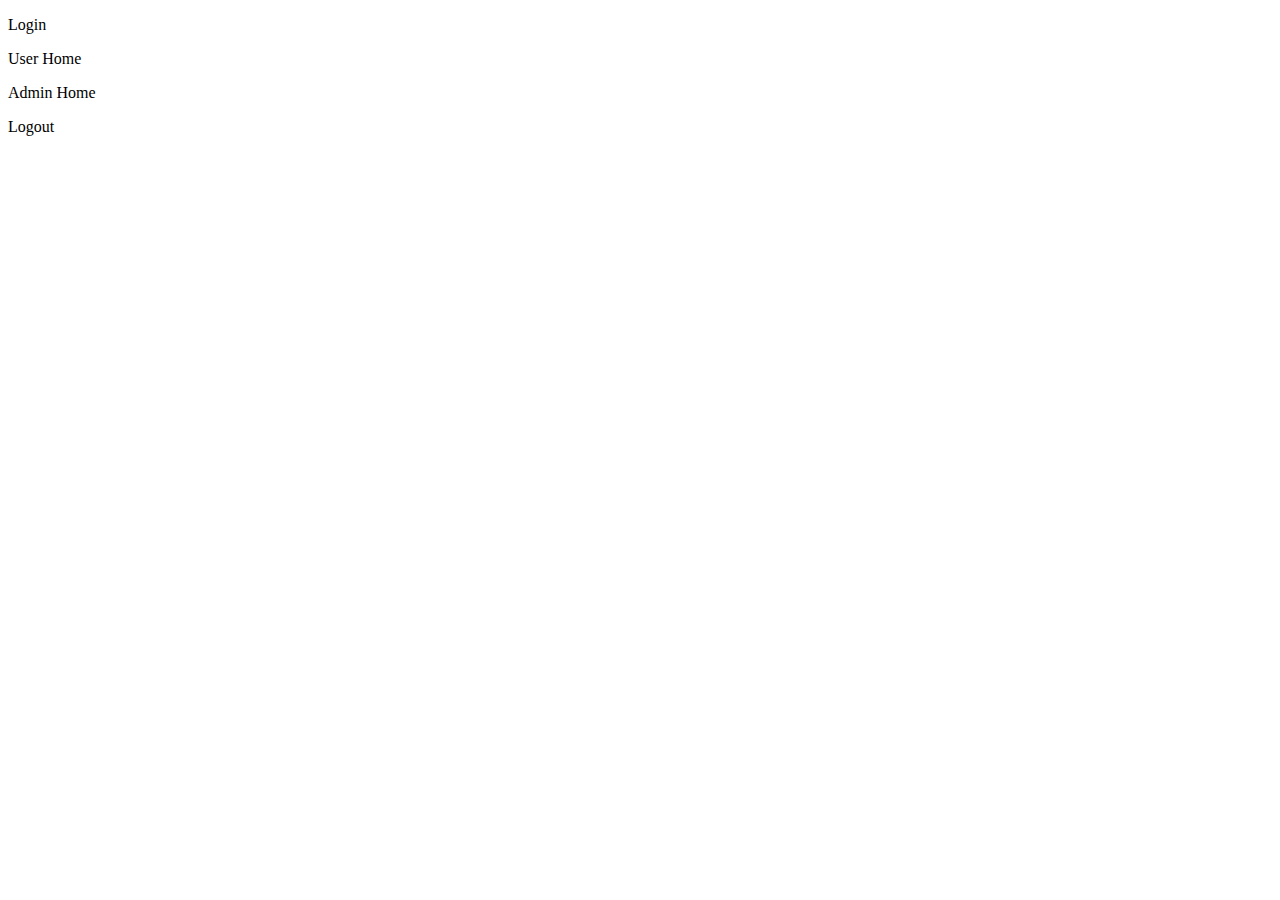
<file: src/main/resources/templates/index.html>
<!DOCTYPE html>
<html xmlns="http://www.w3.org/1999/xhtml"
      xmlns:th="http://www.thymeleaf.org"
      xmlns:layout="http://www.ultraq.net.nz/thymeleaf/layout"
      xmlns:sec="http://www.thymeleaf.org/thymeleaf-extras-springsecurity3"
      layout:decorator="layout">

<head>
    <title>Home</title>
</head>
<body>
<div layout:fragment="content">

    <p sec:authorize="isAnonymous()"><a th:href="@{/login}">Login</a></p>
    <p><a th:href="@{/home}">User Home</a></p>
    <p><a th:href="@{/admin/home}">Admin Home</a></p>
    <p sec:authorize="isAuthenticated()"><a th:href="@{/logout}">Logout</a></p>
</div>
</body>
</html>
</file>
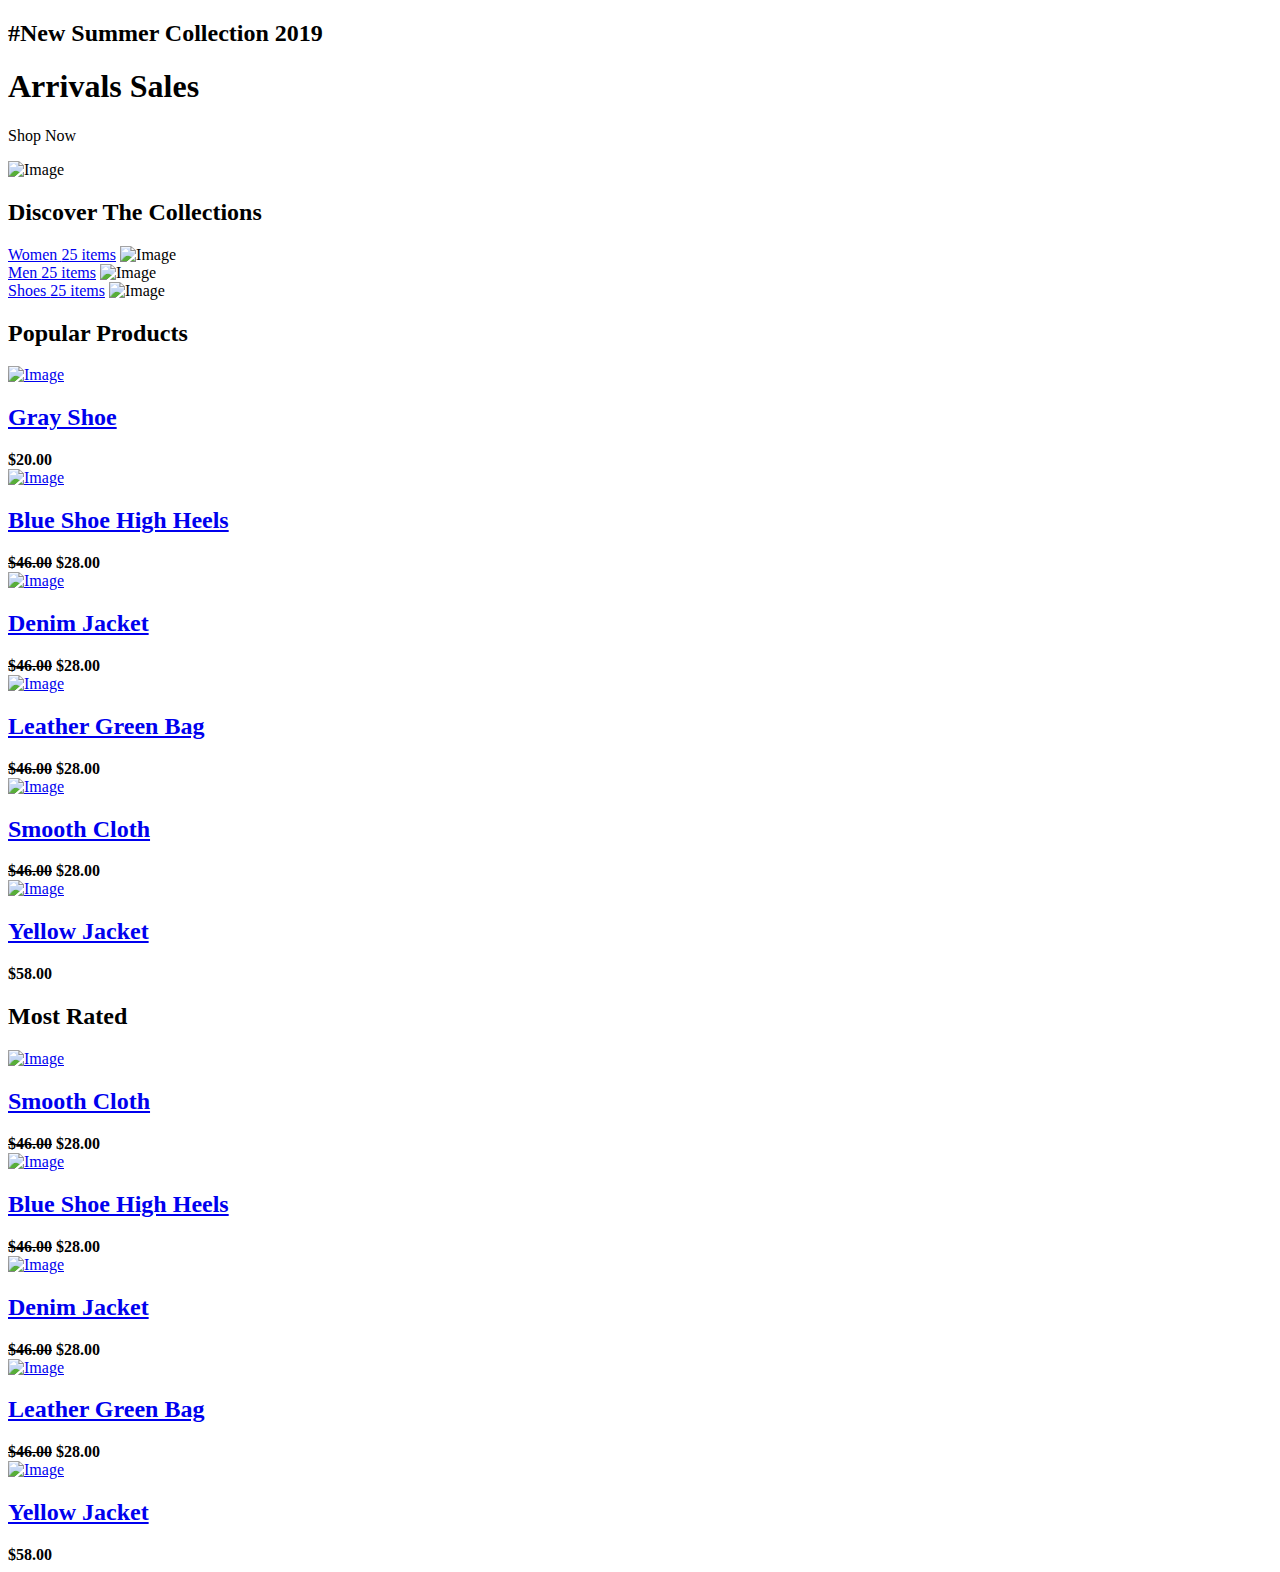
<file: src/main/resources/templates/custom-templates/index.html>
<!DOCTYPE html>
<html xmlns="http://www.w3.org/1999/xhtml"
      xmlns:th="http://www.thymeleaf.org"
      xmlns:layout="http://www.ultraq.net.nz/thymeleaf/layout"
      xmlns:sec="http://www.thymeleaf.org/thymeleaf-extras-springsecurity3"
      layout:decorator="custom-templates/fragment/layout">
<head>
    <title>Admin Home</title>
</head>
<body>
<div layout:fragment="content">
<!--    data-aos="fade"-->
    <div class="site-blocks-cover">
        <div class="container">
            <div class="row">
                <div class="col-md-6 ml-auto order-md-2 align-self-start">
                    <div class="site-block-cover-content">
                        <h2 class="sub-title">#New Summer Collection 2019</h2>
                        <h1>Arrivals Sales</h1>
                        <p><a th:href="@{#}" class="btn btn-black rounded-0">Shop Now</a></p>
                    </div>
                </div>
                <div class="col-md-6 order-1 align-self-end">
                    <img th:src="@{custom-static/images/model_3.png}" alt="Image" class="img-fluid">
                </div>
            </div>
        </div>
    </div>

    <div class="site-section">
        <div class="container">
            <div class="title-section mb-5">
                <h2 class="text-uppercase"><span class="d-block">Discover</span> The Collections</h2>
            </div>
            <div class="row align-items-stretch">
                <div class="col-lg-8">
                    <div class="product-item sm-height full-height bg-gray">
                        <a href="#" class="product-category">Women <span>25 items</span></a>
                        <img th:src="@{custom-static/images/model_4.png}" alt="Image" class="img-fluid">
                    </div>
                </div>
                <div class="col-lg-4">
                    <div class="product-item sm-height bg-gray mb-4">
                        <a href="#" class="product-category">Men <span>25 items</span></a>
                        <img th:src="@{custom-static/images/model_5.png}" alt="Image" class="img-fluid">
                    </div>

                    <div class="product-item sm-height bg-gray">
                        <a href="#" class="product-category">Shoes <span>25 items</span></a>
                        <img th:src="@{custom-static/images/model_6.png}" alt="Image" class="img-fluid">
                    </div>
                </div>
            </div>
        </div>
    </div>

    <div class="site-section">
        <div class="container">
            <div class="row">
                <div class="title-section mb-5 col-12">
                    <h2 class="text-uppercase">Popular Products</h2>
                </div>
            </div>
            <div class="row">
                <div class="col-lg-4 col-md-6 item-entry mb-4">
                    <a href="#" class="product-item md-height bg-gray d-block">
                        <img th:src="@{custom-static/images/prod_2.png}" alt="Image" class="img-fluid">
                    </a>
                    <h2 class="item-title"><a href="#">Gray Shoe</a></h2>
                    <strong class="item-price">$20.00</strong>
                </div>
                <div class="col-lg-4 col-md-6 item-entry mb-4">
                    <a href="#" class="product-item md-height bg-gray d-block">
                        <img th:src="@{custom-static/images/prod_3.png}" alt="Image" class="img-fluid">
                    </a>
                    <h2 class="item-title"><a href="#">Blue Shoe High Heels</a></h2>
                    <strong class="item-price"><del>$46.00</del> $28.00</strong>
                </div>

                <div class="col-lg-4 col-md-6 item-entry mb-4">
                    <a href="#" class="product-item md-height bg-gray d-block">
                        <img th:src="@{custom-static/images/model_5.png}" alt="Image" class="img-fluid">
                    </a>
                    <h2 class="item-title"><a href="#">Denim Jacket</a></h2>
                    <strong class="item-price"><del>$46.00</del> $28.00</strong>

                    <div class="star-rating">
                        <span class="icon-star2 text-warning"></span>
                        <span class="icon-star2 text-warning"></span>
                        <span class="icon-star2 text-warning"></span>
                        <span class="icon-star2 text-warning"></span>
                        <span class="icon-star2 text-warning"></span>
                    </div>

                </div>
                <div class="col-lg-4 col-md-6 item-entry mb-4">
                    <a href="#" class="product-item md-height bg-gray d-block">
                        <img th:src="@{custom-static/images/prod_1.png}" alt="Image" class="img-fluid">
                    </a>
                    <h2 class="item-title"><a href="#">Leather Green Bag</a></h2>
                    <strong class="item-price"><del>$46.00</del> $28.00</strong>
                    <div class="star-rating">
                        <span class="icon-star2 text-warning"></span>
                        <span class="icon-star2 text-warning"></span>
                        <span class="icon-star2 text-warning"></span>
                        <span class="icon-star2 text-warning"></span>
                        <span class="icon-star2 text-warning"></span>
                    </div>
                </div>

                <div class="col-lg-4 col-md-6 item-entry mb-4">
                    <a href="#" class="product-item md-height bg-gray d-block">
                        <img th:src="@{custom-static/images/model_1.png}" alt="Image" class="img-fluid">
                    </a>
                    <h2 class="item-title"><a href="#">Smooth Cloth</a></h2>
                    <strong class="item-price"><del>$46.00</del> $28.00</strong>
                </div>
                <div class="col-lg-4 col-md-6 item-entry mb-4">
                    <a href="#" class="product-item md-height bg-gray d-block">
                        <img th:src="@{custom-static/images/model_7.png}" alt="Image" class="img-fluid">
                    </a>
                    <h2 class="item-title"><a href="#">Yellow Jacket</a></h2>
                    <strong class="item-price">$58.00</strong>
                </div>

            </div>
        </div>
    </div>

    <div class="site-section">
        <div class="container">
            <div class="row">
                <div class="title-section text-center mb-5 col-12">
                    <h2 class="text-uppercase">Most Rated</h2>
                </div>
            </div>
            <div class="row">
                <div class="col-md-12 block-3">
                    <div class="nonloop-block-3 owl-carousel">
                        <div class="item">
                            <div class="item-entry">
                                <a href="#" class="product-item md-height bg-gray d-block">
                                    <img th:src="@{custom-static/images/model_1.png}" alt="Image" class="img-fluid">
                                </a>
                                <h2 class="item-title"><a href="#">Smooth Cloth</a></h2>
                                <strong class="item-price"><del>$46.00</del> $28.00</strong>
                                <div class="star-rating">
                                    <span class="icon-star2 text-warning"></span>
                                    <span class="icon-star2 text-warning"></span>
                                    <span class="icon-star2 text-warning"></span>
                                    <span class="icon-star2 text-warning"></span>
                                    <span class="icon-star2 text-warning"></span>
                                </div>
                            </div>
                        </div>
                        <div class="item">
                            <div class="item-entry">
                                <a href="#" class="product-item md-height bg-gray d-block">
                                    <img th:src="@{custom-static/images/prod_3.png}" alt="Image" class="img-fluid">
                                </a>
                                <h2 class="item-title"><a href="#">Blue Shoe High Heels</a></h2>
                                <strong class="item-price"><del>$46.00</del> $28.00</strong>

                                <div class="star-rating">
                                    <span class="icon-star2 text-warning"></span>
                                    <span class="icon-star2 text-warning"></span>
                                    <span class="icon-star2 text-warning"></span>
                                    <span class="icon-star2 text-warning"></span>
                                    <span class="icon-star2 text-warning"></span>
                                </div>
                            </div>
                        </div>
                        <div class="item">
                            <div class="item-entry">
                                <a href="#" class="product-item md-height bg-gray d-block">
                                    <img th:src="@{custom-static/images/model_5.png}" alt="Image" class="img-fluid">
                                </a>
                                <h2 class="item-title"><a href="#">Denim Jacket</a></h2>
                                <strong class="item-price"><del>$46.00</del> $28.00</strong>

                                <div class="star-rating">
                                    <span class="icon-star2 text-warning"></span>
                                    <span class="icon-star2 text-warning"></span>
                                    <span class="icon-star2 text-warning"></span>
                                    <span class="icon-star2 text-warning"></span>
                                    <span class="icon-star2 text-warning"></span>
                                </div>

                            </div>
                        </div>
                        <div class="item">
                            <div class="item-entry">
                                <a href="#" class="product-item md-height bg-gray d-block">
                                    <img th:src="@{custom-static/images/prod_1.png}" alt="Image" class="img-fluid">
                                </a>
                                <h2 class="item-title"><a href="#">Leather Green Bag</a></h2>
                                <strong class="item-price"><del>$46.00</del> $28.00</strong>
                                <div class="star-rating">
                                    <span class="icon-star2 text-warning"></span>
                                    <span class="icon-star2 text-warning"></span>
                                    <span class="icon-star2 text-warning"></span>
                                    <span class="icon-star2 text-warning"></span>
                                    <span class="icon-star2 text-warning"></span>
                                </div>
                            </div>
                        </div>
                        <div class="item">
                            <div class="item-entry">
                                <a href="#" class="product-item md-height bg-gray d-block">
                                    <img th:src="@{custom-static/images/model_7.png}" alt="Image" class="img-fluid">
                                </a>
                                <h2 class="item-title"><a href="#">Yellow Jacket</a></h2>
                                <strong class="item-price">$58.00</strong>
                                <div class="star-rating">
                                    <span class="icon-star2 text-warning"></span>
                                    <span class="icon-star2 text-warning"></span>
                                    <span class="icon-star2 text-warning"></span>
                                    <span class="icon-star2 text-warning"></span>
                                    <span class="icon-star2 text-warning"></span>
                                </div>
                            </div>
                        </div>

                    </div>
                </div>
            </div>
        </div>
    </div>
</div>
</body>
</html>
</file>
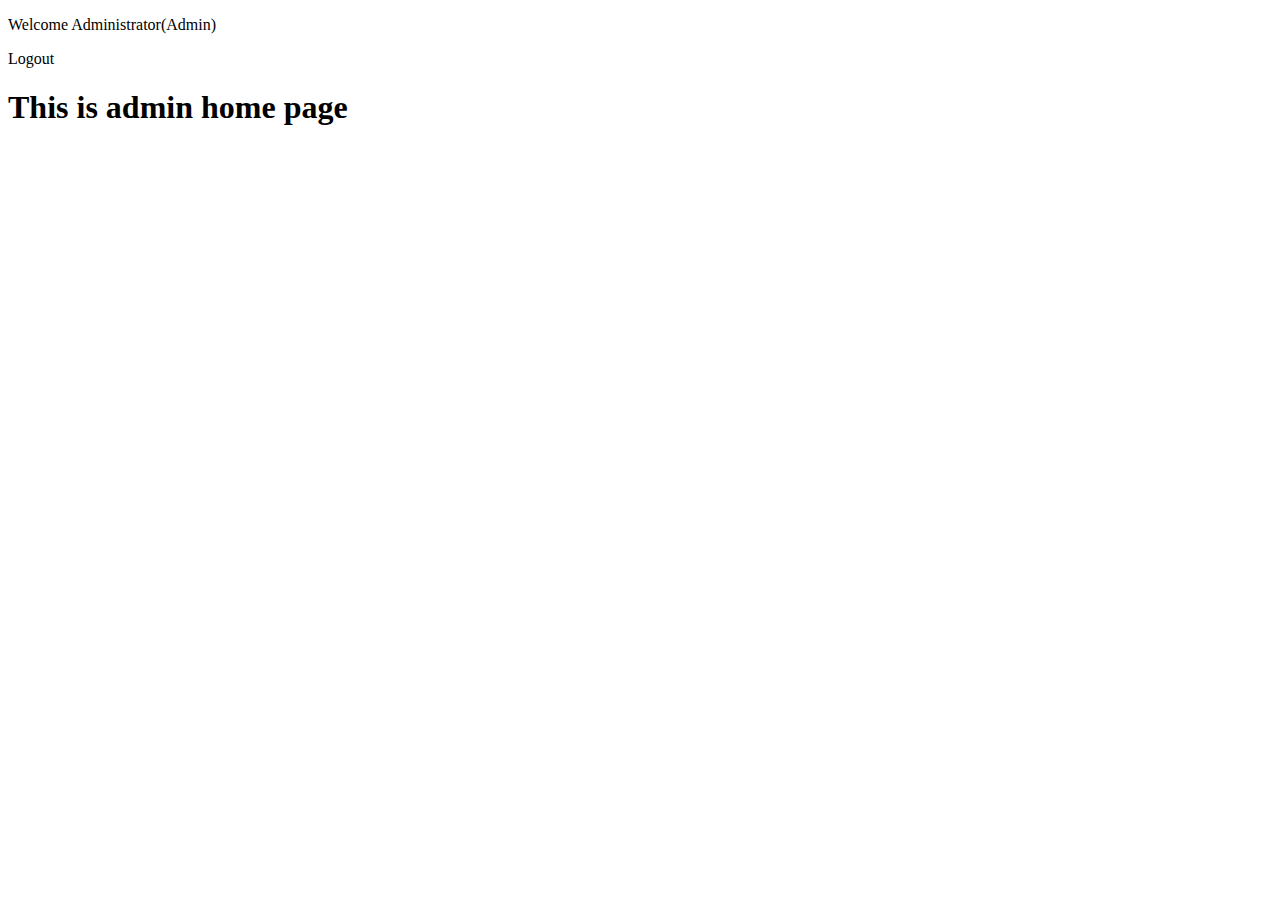
<file: src/main/resources/templates/adminhome.html>
<!DOCTYPE html>
<html xmlns="http://www.w3.org/1999/xhtml"
      xmlns:th="http://www.thymeleaf.org"
      xmlns:layout="http://www.ultraq.net.nz/thymeleaf/layout"
      xmlns:sec="http://www.thymeleaf.org/thymeleaf-extras-springsecurity3"
      layout:decorator="layout">
<head>
    <title>Admin Home</title>
</head>
<body>
<div layout:fragment="content">
    <p>Welcome Administrator(<span sec:authentication="principal.username">Admin</span>)</p>
    <p sec:authorize="isAuthenticated()"><a th:href="@{/logout}">Logout</a></p>
</div>
<h1>This is admin home page</h1>
</body>
</html>
</file>
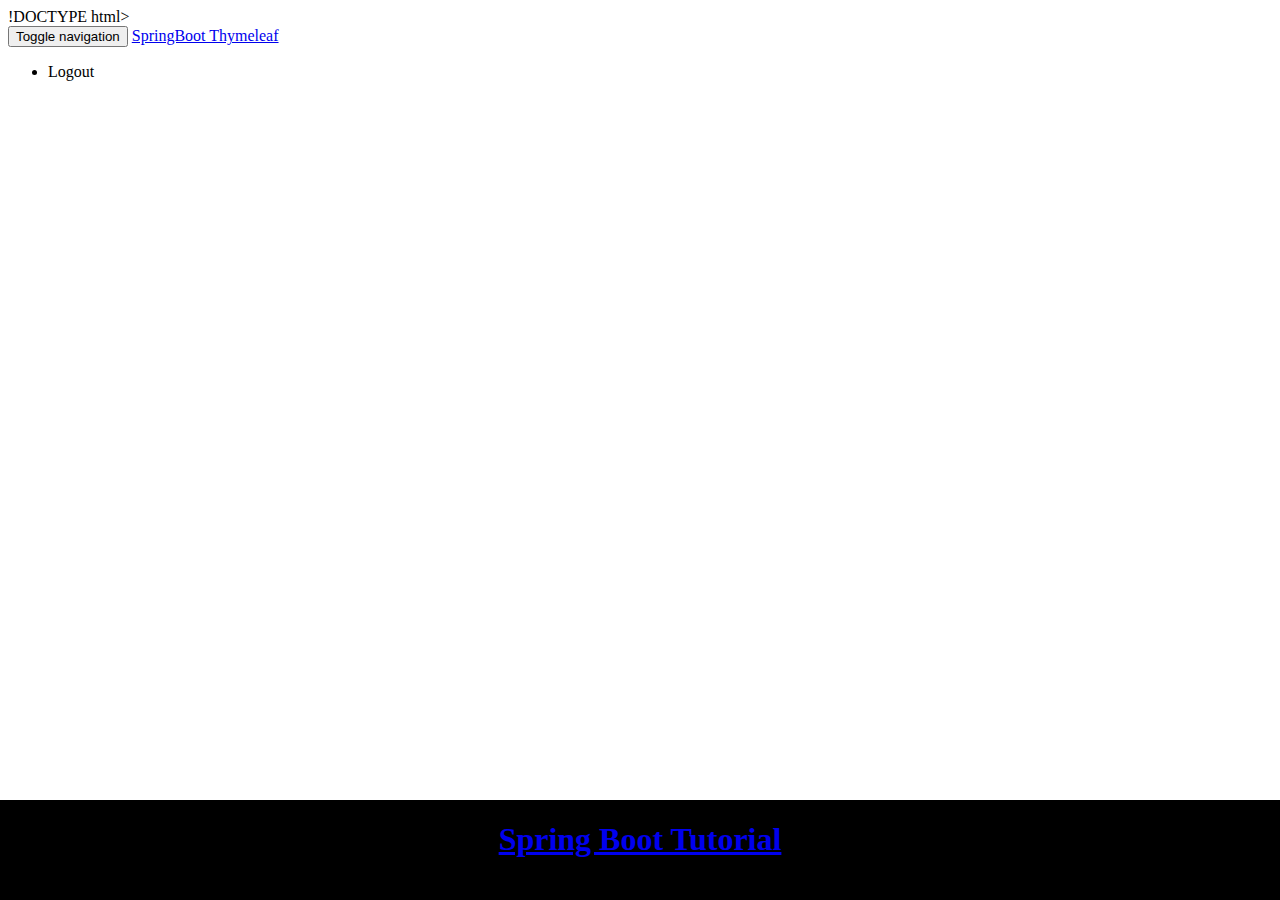
<file: src/main/resources/templates/layout.html>
!DOCTYPE html>
<html xmlns="http://www.w3.org/1999/xhtml"
      xmlns:th="http://www.thymeleaf.org"
      xmlns:layout="http://www.ultraq.net.nz/thymeleaf/layout"
      xmlns:sec="http://www.thymeleaf.org/thymeleaf-extras-springsecurity3">
<head>
    <meta charset="utf-8"/>
    <meta http-equiv="X-UA-Compatible" content="IE=edge"/>
    <title layout:title-pattern="$DECORATOR_TITLE - $CONTENT_TITLE">SpringBoot
        Thymeleaf</title>
    <meta
            content="width=device-width, initial-scale=1, maximum-scale=1, user-scalable=no"
            name="viewport"/>
    <link rel="stylesheet"
          th:href="@{/assets/bootstrap/css/bootstrap.min.css}"/>
    <link rel="stylesheet"
          th:href="@{/assets/font-awesome-4.5.0/css/font-awesome.min.css}"/>
    <link rel="stylesheet" th:href="@{/assets/css/styles.css}"/>
    <style>
        .footer {
            position: fixed;
            left: 0;
            bottom: 0;
            width: 100%;
            background-color: black;
            color: white;
            height: 100px;
            text-align: center;
        }
    </style>
</head>
<body>
<nav class="navbar navbar-inverse navbar-fixed-top">
    <div class="container">
        <div class="navbar-header">
            <button type="button" class="navbar-toggle collapsed"
                    data-toggle="collapse" data-target="#navbar" aria-expanded="false"
                    aria-controls="navbar">
                <span class="sr-only">Toggle navigation</span> <span
                    class="icon-bar"></span> <span class="icon-bar"></span> <span
                    class="icon-bar"></span>
            </button>
            <a class="navbar-brand" href="#" th:href="@{/}">SpringBoot
                Thymeleaf</a>
        </div>
        <div id="navbar" class="collapse navbar-collapse">
            <ul class="nav navbar-nav">
                <li sec:authorize="isAuthenticated()"><a th:href="@{/logout}">Logout</a></li>
            </ul>
        </div>
    </div>
</nav>

<div class="container">
    <div layout:fragment="content">
        <!-- Your Page Content Here -->
    </div>
</div>

<script th:src="@{'/assets/js/jquery-2.1.4.min.js'}"></script>
<script th:src="@{'/assets/bootstrap/js/bootstrap.min.js'}"></script>

<div class="footer">
    <h1>
        <a href="http://www.javaguides.net/p/spring-boot-tutorial.html">
            Spring Boot Tutorial</a>
    </h1>
</div>

</body>
</html>
</file>
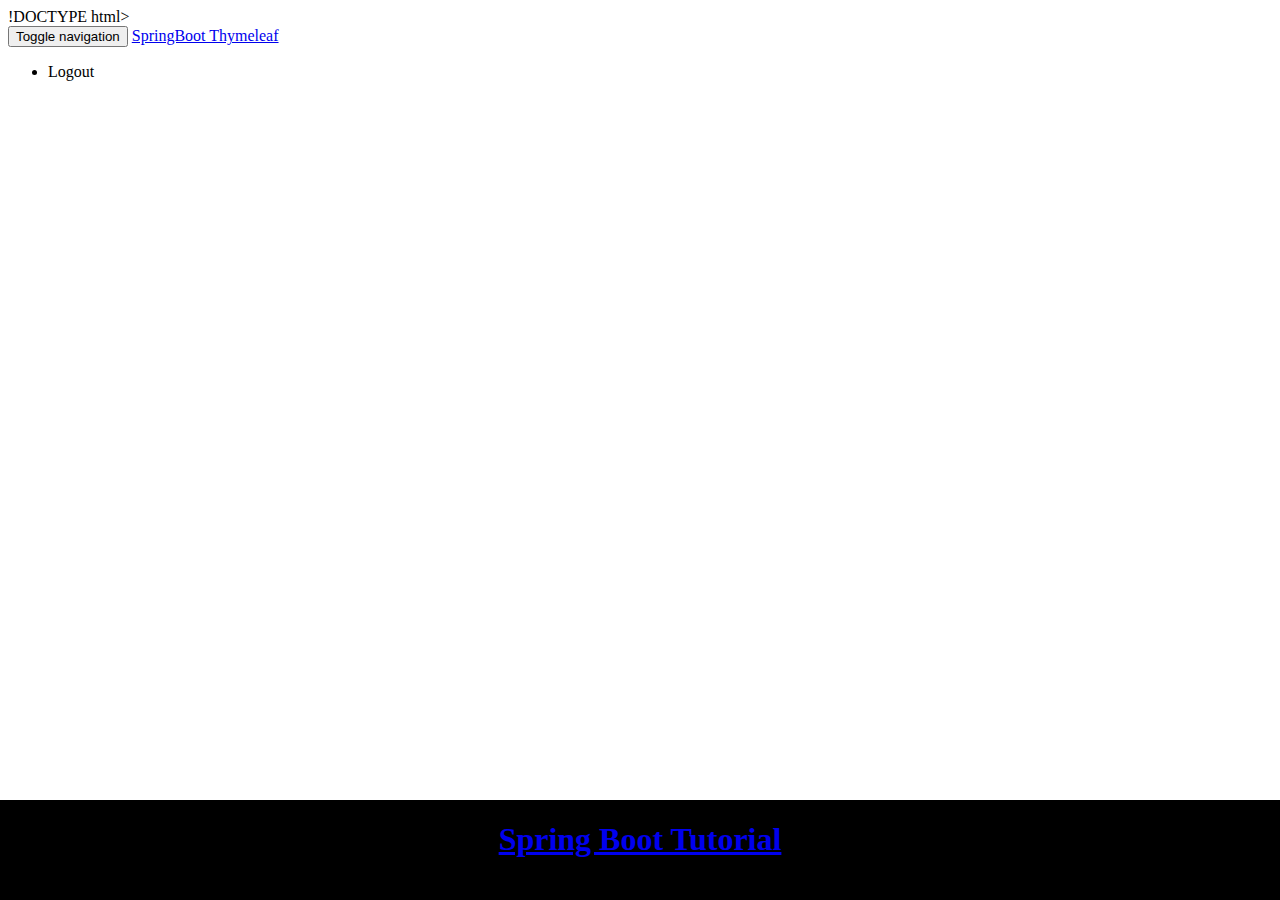
<file: src/main/resources/templates/layouts.html>
!DOCTYPE html>
<html xmlns="http://www.w3.org/1999/xhtml"
      xmlns:th="http://www.thymeleaf.org"
      xmlns:layout="http://www.ultraq.net.nz/thymeleaf/layout"
      xmlns:sec="http://www.thymeleaf.org/thymeleaf-extras-springsecurity3">
<head>
    <meta charset="utf-8" />
    <meta http-equiv="X-UA-Compatible" content="IE=edge" />
    <title layout:title-pattern="$DECORATOR_TITLE - $CONTENT_TITLE">SpringBoot
        Thymeleaf</title>
    <meta
            content="width=device-width, initial-scale=1, maximum-scale=1, user-scalable=no"
            name="viewport" />
    <link rel="stylesheet"
          th:href="@{/assets/bootstrap/css/bootstrap.min.css}" />
    <link rel="stylesheet"
          th:href="@{/assets/font-awesome-4.5.0/css/font-awesome.min.css}" />
    <link rel="stylesheet" th:href="@{/assets/css/styles.css}" />
    <style>
        .footer {
            position: fixed;
            left: 0;
            bottom: 0;
            width: 100%;
            background-color: black;
            color: white;
            height: 100px;
            text-align: center;
        }
    </style>
</head>
<body>
<nav class="navbar navbar-inverse navbar-fixed-top">
    <div class="container">
        <div class="navbar-header">
            <button type="button" class="navbar-toggle collapsed"
                    data-toggle="collapse" data-target="#navbar" aria-expanded="false"
                    aria-controls="navbar">
                <span class="sr-only">Toggle navigation</span> <span
                    class="icon-bar"></span> <span class="icon-bar"></span> <span
                    class="icon-bar"></span>
            </button>
            <a class="navbar-brand" href="#" th:href="@{/}">SpringBoot
                Thymeleaf</a>
        </div>
        <div id="navbar" class="collapse navbar-collapse">
            <ul class="nav navbar-nav">
                <li sec:authorize="isAuthenticated()"><a th:href="@{/logout}">Logout</a></li>
            </ul>
        </div>
    </div>
</nav>

<div class="container">
    <div layout:fragment="content">
        <!-- Your Page Content Here -->
    </div>
</div>

<script th:src="@{'/assets/js/jquery-2.1.4.min.js'}"></script>
<script th:src="@{'/assets/bootstrap/js/bootstrap.min.js'}"></script>

<div class="footer">
    <h1>
        <a href="http://www.javaguides.net/p/spring-boot-tutorial.html">
            Spring Boot Tutorial</a>
    </h1>
</div>

</body>
</html>
</file>
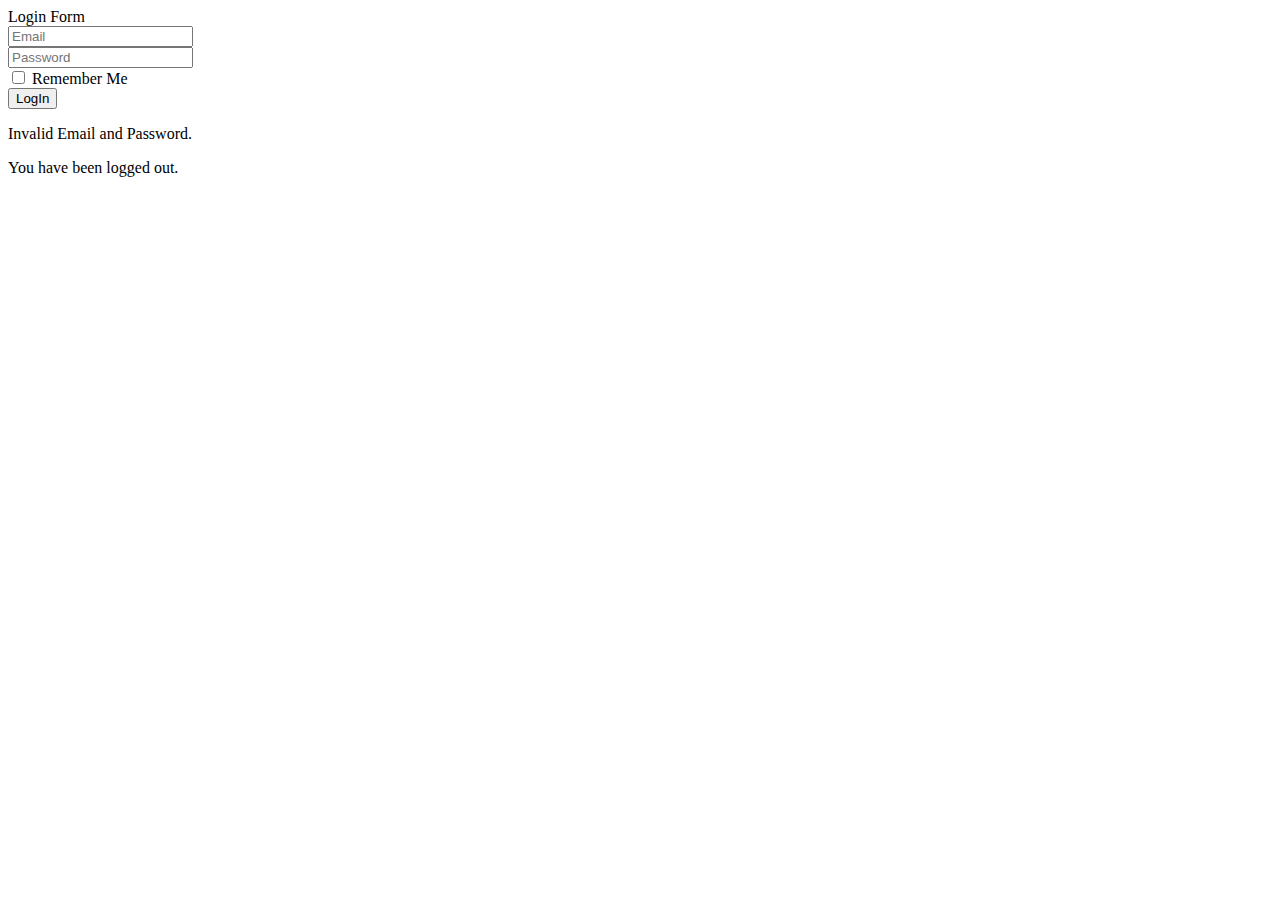
<file: src/main/resources/templates/login.html>
<!DOCTYPE html>
<html xmlns="http://www.w3.org/1999/xhtml"
      xmlns:th="http://www.thymeleaf.org"
      xmlns:layout="http://www.ultraq.net.nz/thymeleaf/layout"
      xmlns:sec="http://www.thymeleaf.org/thymeleaf-extras-springsecurity3"
      layout:decorator="layout">
<head>
    <title>Log in</title>
</head>
<body>
<div layout:fragment="content">
    <div class="panel col-md-5">
        <div class="panel panel-primary">
            <div class="panel-heading">Login Form</div>
            <div class="panel-body">
                <form action="home" th:action="@{/login}" method="post">
                    <div class="form-group has-feedback">
                        <input type="email" class="form-control" name="username"
                               placeholder="Email"/> <span
                            class="glyphicon glyphicon-envelope form-control-feedback"></span>
                    </div>
                    <div class="form-group has-feedback">
                        <input type="password" class="form-control" name="password"
                               placeholder="Password"/> <span
                            class="glyphicon glyphicon-lock form-control-feedback"></span>
                    </div>
                    <div class="form-group">
                        <label>
                            <input type="checkbox" name="remember-me"> Remember Me
                        </label>
                    </div>
                    <div class="row">
                        <div class="form-group col-xs-offset-8 col-xs-4">
                            <button type="submit" class="btn btn-primary btn-block btn-flat"
                                    th:text="#{label.login}">LogIn
                            </button>
                        </div>
                    </div>
                    <div class="row">
                        <div class="col-xs-12">
                            <div th:if="${param.error}"
                                 class="alert alert-danger alert-dismissable">
                                <p>
                                    <i class="icon fa fa-ban"></i> <span
                                        th:text="#{error.login_failed}">Invalid Email and
           Password.</span>
                                </p>
                            </div>
                            <div th:if="${param.logout}"
                                 class="alert alert-info alert-dismissable">
                                <p>
                                    <i class="icon fa fa-info"></i> <span
                                        th:text="#{info.logout_success}">You have been logged
           out.</span>
                                </p>
                            </div>
                            <div th:if="${msg!=null}"
                                 class="alert alert-warning alert-dismissable">
                                <p>
                                    <i class="icon fa fa-warning"></i> <span th:text="${msg}"></span>
                                </p>
                            </div>
                        </div>
                    </div>
                </form>
            </div>
        </div>
    </div>
</div>
</body>
</html>
</file>
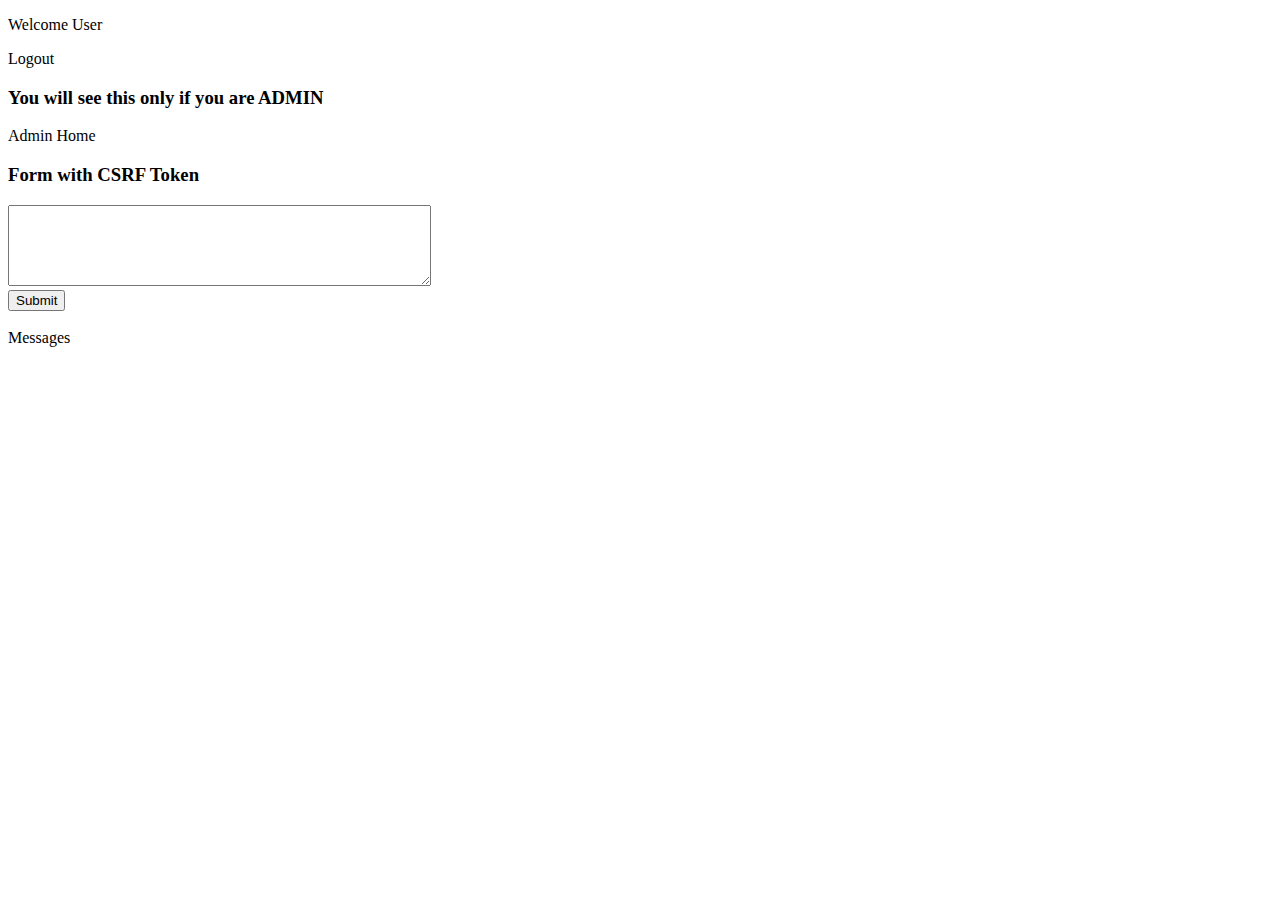
<file: src/main/resources/templates/userhome.html>
<!DOCTYPE html>
<html xmlns="http://www.w3.org/1999/xhtml"
      xmlns:th="http://www.thymeleaf.org"
      xmlns:layout="http://www.ultraq.net.nz/thymeleaf/layout"
      xmlns:sec="http://www.thymeleaf.org/thymeleaf-extras-springsecurity3"
      layout:decorator="layout">
<head>
    <title>User Home</title>
</head>
<body>
<div layout:fragment="content">
    <p>
        Welcome <span sec:authentication="principal.username">User</span>
    </p>
    <p>
        <a th:href="@{/logout}">Logout</a>
    </p>
    <div sec:authorize="hasRole('ROLE_ADMIN')">
        <h3>You will see this only if you are ADMIN</h3>
        <p>
            <a th:href="@{/admin/home}">Admin Home</a>
        </p>
    </div>
    <h3>Form with CSRF Token</h3>
    <form th:action="@{/messages}" method="post">
        <textarea name="content" cols="50" rows="5"></textarea>
        <br>
        <input type="submit" value="Submit"/>
    </form>
    <div>
        <br>
        <div class="panel panel-default">
            <div class="panel-heading">
                Messages
            </div>
            <p th:each="msg: ${msgs}" th:text="${msg.content}"></p>
        </div>
    </div>
</div>
</body>
</html>
</file>
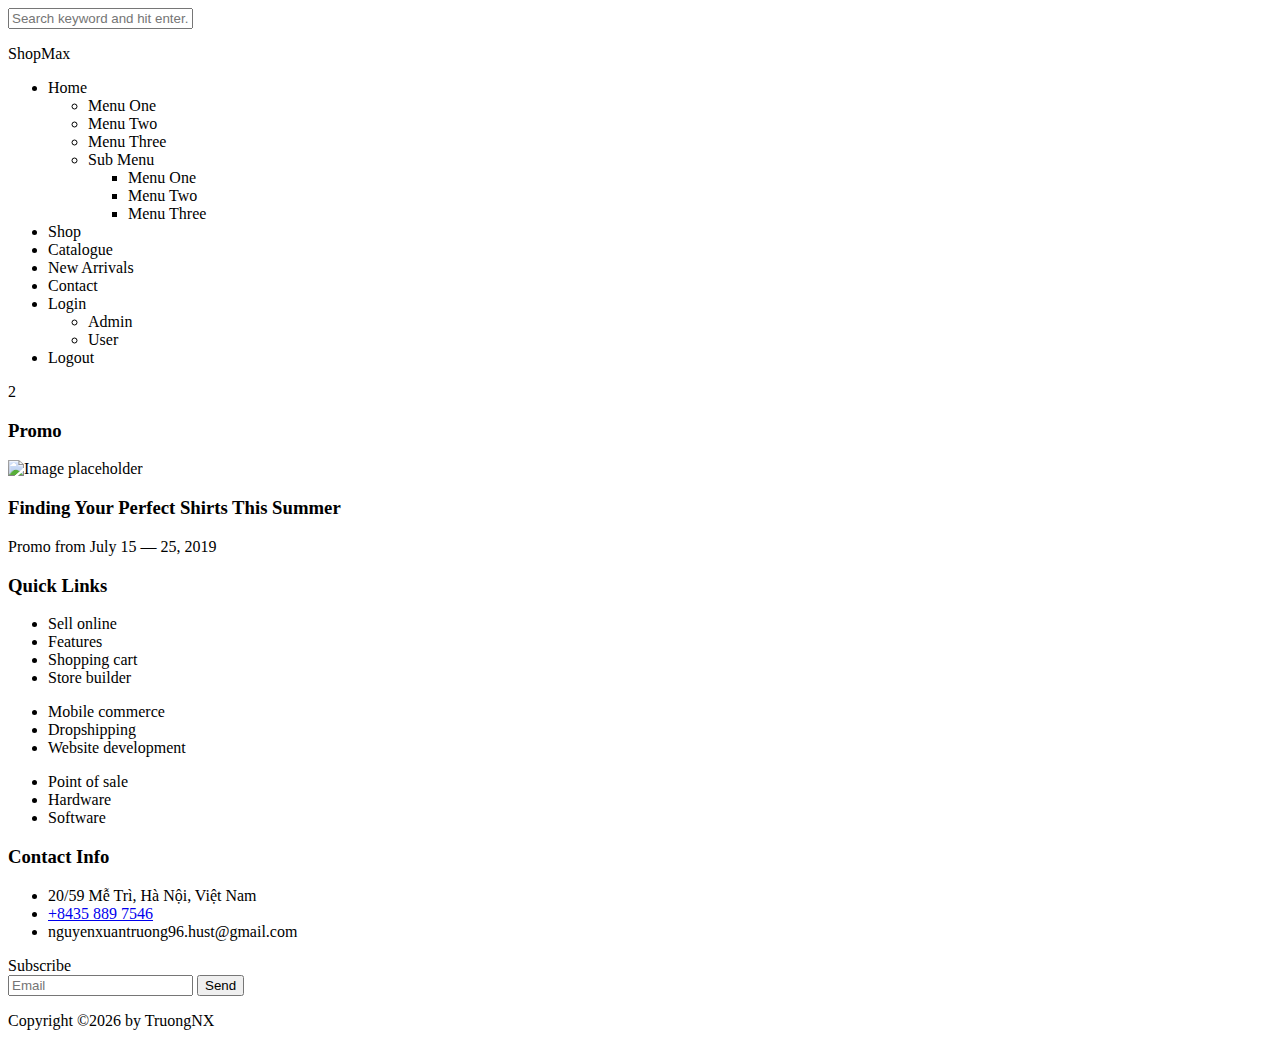
<file: src/main/resources/templates/custom-templates/fragment/layout.html>
<html xmlns="http://www.w3.org/1999/xhtml"
      xmlns:th="http://www.thymeleaf.org"
      xmlns:layout="http://www.ultraq.net.nz/thymeleaf/layout"
      xmlns:sec="http://www.thymeleaf.org/thymeleaf-extras-springsecurity3">
<head>
    <title>ShopMax &mdash; Colorlib e-Commerce Template</title>
    <meta charset="utf-8">
    <meta name="viewport" content="width=device-width, initial-scale=1, shrink-to-fit=no">
    <link rel="stylesheet" href="https://fonts.googleapis.com/css?family=Mukta:300,400,700">
    <link rel="stylesheet" th:href="@{custom-static/fonts/icomoon/style.css}">
    <link rel="stylesheet" th:href="@{custom-static/css/bootstrap.min.css}">
    <link rel="stylesheet" th:href="@{custom-static/css/magnific-popup.css}">
    <link rel="stylesheet" th:href="@{custom-static/css/jquery-ui.css}">
    <link rel="stylesheet" th:href="@{custom-static/css/owl.carousel.min.css}">
    <link rel="stylesheet" th:href="@{custom-static/css/owl.theme.default.min.css}">
    <link rel="stylesheet" th:href="@{custom-static/css/aos.css}">
    <link rel="stylesheet" th:href="@{custom-static/css/style.css}">
</head>
<body>
<!--menu header-->
<div class="site-wrap">
    <div class="site-navbar bg-white py-2">
        <div class="search-wrap">
            <div class="container">
                <a href="#" class="search-close js-search-close"><span class="icon-close2"></span></a>
                <form action="#" method="post">
                    <input type="text" class="form-control" placeholder="Search keyword and hit enter...">
                </form>
            </div>
        </div>

        <div class="container">
            <div class="d-flex align-items-center justify-content-between">
                <div class="logo">
                    <div class="site-logo">
                        <a th:href="@{/}" class="js-logo-clone">ShopMax</a>
                    </div>
                </div>
                <div class="main-nav d-none d-lg-block">
                    <nav class="site-navigation text-right text-md-center" role="navigation">
                        <ul class="site-menu js-clone-nav d-none d-lg-block">
                            <li class="has-children active">
                                <a th:href="@{#}">Home</a>
                                <ul class="dropdown">
                                    <li><a th:href="@{#}">Menu One</a></li>
                                    <li><a th:href="@{#}">Menu Two</a></li>
                                    <li><a th:href="@{#}">Menu Three</a></li>
                                    <li class="has-children">
                                        <a th:href="@{#}">Sub Menu</a>
                                        <ul class="dropdown">
                                            <li><a th:href="@{#}">Menu One</a></li>
                                            <li><a th:href="@{#}">Menu Two</a></li>
                                            <li><a th:href="@{#}">Menu Three</a></li>
                                        </ul>
                                    </li>
                                </ul>
                            </li>
                            <li><a th:href="@{#}">Shop</a></li>
                            <li><a th:href="@{#}">Catalogue</a></li>
                            <li><a th:href="@{#}">New Arrivals</a></li>
                            <li><a th:href="@{#}">Contact</a></li>
                            <li class="has-children active">
                                <a th:href="@{#}">Login</a>
                                <ul class="dropdown">
                                    <li><a th:href="@{/login}">Admin</a></li>
                                    <li><a th:href="@{#}">User</a></li>
                                </ul>
                            </li>
                            <li sec:authorize="isAuthenticated()"><a th:href="@{/logout}">Logout</a></li>
                        </ul>
                    </nav>
                </div>
                <div class="icons">
                    <a th:href="@{#}" class="icons-btn d-inline-block js-search-open"><span class="icon-search"></span></a>
                    <a th:href="@{#}" class="icons-btn d-inline-block"><span class="icon-heart-o"></span></a>
                    <a th:href="@{#}" class="icons-btn d-inline-block bag">
                        <span class="icon-shopping-bag"></span>
                        <span class="number">2</span>
                    </a>
                    <a th:href="@{#}" class="site-menu-toggle js-menu-toggle ml-3 d-inline-block d-lg-none"><span
                            class="icon-menu"></span></a>
                </div>
            </div>
        </div>
    </div>
</div>
<!-- end menu header-->

<!--    content page-->
<div class="container">
    <div layout:fragment="content">
        <!-- Your Page Content Here -->
    </div>
</div>
<!--    end content page-->

<!--    footer page-->
<footer class="site-footer custom-border-top">
    <div class="container">
        <div class="row">
            <div class="col-md-6 col-lg-3 mb-4 mb-lg-0">
                <h3 class="footer-heading mb-4">Promo</h3>
                <a th:href="@{#}" class="block-6">
                    <img th:src="@{custom-static/images/about_1.jpg}" alt="Image placeholder" class="img-fluid rounded mb-4">
                    <h3 class="font-weight-light  mb-0">Finding Your Perfect Shirts This Summer</h3>
                    <p>Promo from July 15 &mdash; 25, 2019</p>
                </a>
            </div>
            <div class="col-lg-5 ml-auto mb-5 mb-lg-0">
                <div class="row">
                    <div class="col-md-12">
                        <h3 class="footer-heading mb-4">Quick Links</h3>
                    </div>
                    <div class="col-md-6 col-lg-4">
                        <ul class="list-unstyled">
                            <li><a th:href="@{#}">Sell online</a></li>
                            <li><a th:href="@{#}">Features</a></li>
                            <li><a th:href="@{#}">Shopping cart</a></li>
                            <li><a th:href="@{#}">Store builder</a></li>
                        </ul>
                    </div>
                    <div class="col-md-6 col-lg-4">
                        <ul class="list-unstyled">
                            <li><a th:href="@{#}">Mobile commerce</a></li>
                            <li><a th:href="@{#}">Dropshipping</a></li>
                            <li><a th:href="@{#}">Website development</a></li>
                        </ul>
                    </div>
                    <div class="col-md-6 col-lg-4">
                        <ul class="list-unstyled">
                            <li><a th:href="@{#}">Point of sale</a></li>
                            <li><a th:href="@{#}">Hardware</a></li>
                            <li><a th:href="@{#}">Software</a></li>
                        </ul>
                    </div>
                </div>
            </div>

            <div class="col-md-6 col-lg-3">
                <div class="block-5 mb-5">
                    <h3 class="footer-heading mb-4">Contact Info</h3>
                    <ul class="list-unstyled">
                        <li class="address">20/59 Mễ Trì, Hà Nội, Việt Nam</li>
                        <li class="phone"><a href="tel://23923929210">+8435 889 7546</a></li>
                        <li class="email">nguyenxuantruong96.hust@gmail.com</li>
                    </ul>
                </div>

                <div class="block-7">
                    <form action="#" method="post">
                        <label for="email_subscribe" class="footer-heading">Subscribe</label>
                        <div class="form-group">
                            <input type="text" class="form-control py-4" id="email_subscribe" placeholder="Email">
                            <input type="submit" class="btn btn-sm btn-primary" value="Send">
                        </div>
                    </form>
                </div>
            </div>
        </div>
        <div class="row pt-5 mt-5 text-center">
            <div class="col-md-12">
                <p>
                    Copyright &copy;<script>document.write(new Date().getFullYear());</script> by TruongNX
                </p>
            </div>
        </div>
    </div>
</footer>
<!--end footer page-->
</body>
<script th:src="@{custom-static/js/jquery-3.3.1.min.js}"></script>
<script th:src="@{custom-static/js/jquery-ui.js}"></script>
<script th:src="@{custom-static/js/popper.min.js}"></script>
<script th:src="@{custom-static/js/bootstrap.min.js}"></script>
<script th:src="@{custom-static/js/owl.carousel.min.js}"></script>
<script th:src="@{custom-static/js/jquery.magnific-popup.min.js}"></script>
<script th:src="@{custom-static/js/aos.js}"></script>
<script th:src="@{custom-static/js/main.js}"></script>
</html>
</file>
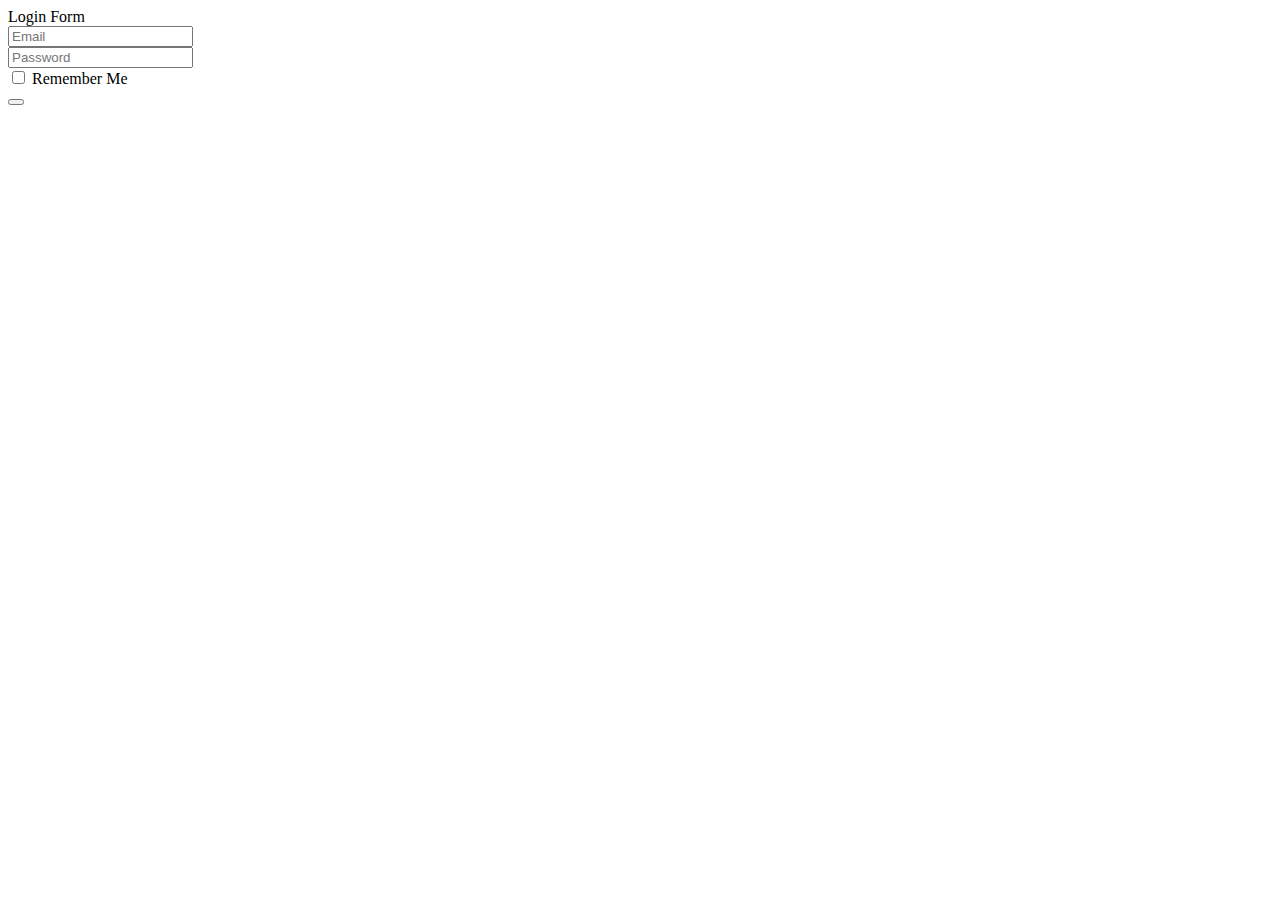
<file: src/main/resources/templates/custom-templates/fragment/login.html>
<!DOCTYPE html>
<html xmlns="http://www.w3.org/1999/xhtml"
      xmlns:th="http://www.thymeleaf.org"
      xmlns:layout="http://www.ultraq.net.nz/thymeleaf/layout"
      xmlns:sec="http://www.thymeleaf.org/thymeleaf-extras-springsecurity3"
      layout:decorator="custom-templates/fragment/layout">
<head>
    <title>Log in</title>
    <link rel="stylesheet" th:href="@{custom-static/css/login.css}">
</head>
<body>
<div layout:fragment="content">
    <div class="container panel col-md-5 custom-margin-top-bottom">
        <div class="panel panel-primary">
            <div class="panel-heading">Login Form</div>
            <div class="panel-body">
                <form action="home" th:action="@{/login}" method="post">
                    <div class="col-xs-12 form-group has-feedback">
                        <input type="email" class="form-control" name="username" placeholder="Email"/> <span
                            class="glyphicon glyphicon-envelope form-control-feedback"></span>
                    </div>
                    <div class="col-xs-12 form-group has-feedback">
                        <input type="password" class="form-control" name="password" placeholder="Password"/>
                        <span class="glyphicon glyphicon-lock form-control-feedback"></span>
                    </div>
                    <div class="form-group col-xs-12">
                        <label><input type="checkbox" name="remember-me"> Remember Me</label>
                    </div>

                    <div class="form-group col-xs-offset-8 col-xs-4">
                        <button type="submit" class="btn btn-primary btn-block btn-flat"
                                th:text="#{label.login}"></button>
                    </div>
                    <div class="col-xs-8">
                        <div th:if="${param.error}" class="alert alert-danger alert-dismissable custom-css-alert">
                            <p><i class="icon fa fa-ban"></i> <span th:text="#{error.login_failed}"></span></p>
                        </div>
                        <div th:if="${param.logout}" class="alert alert-info alert-dismissable custom-css-alert">
                            <p><i class="icon fa fa-info"></i> <span th:text="#{info.logout_success}"></span></p>
                        </div>
                        <div th:if="${msg!=null}" class="alert alert-warning alert-dismissable custom-css-alert">
                            <p><i class="icon fa fa-warning"></i> <span th:text="${msg}"></span></p>
                        </div>
                    </div>
                </form>
            </div>
        </div>
    </div>
</div>
</body>
</html>
</file>
